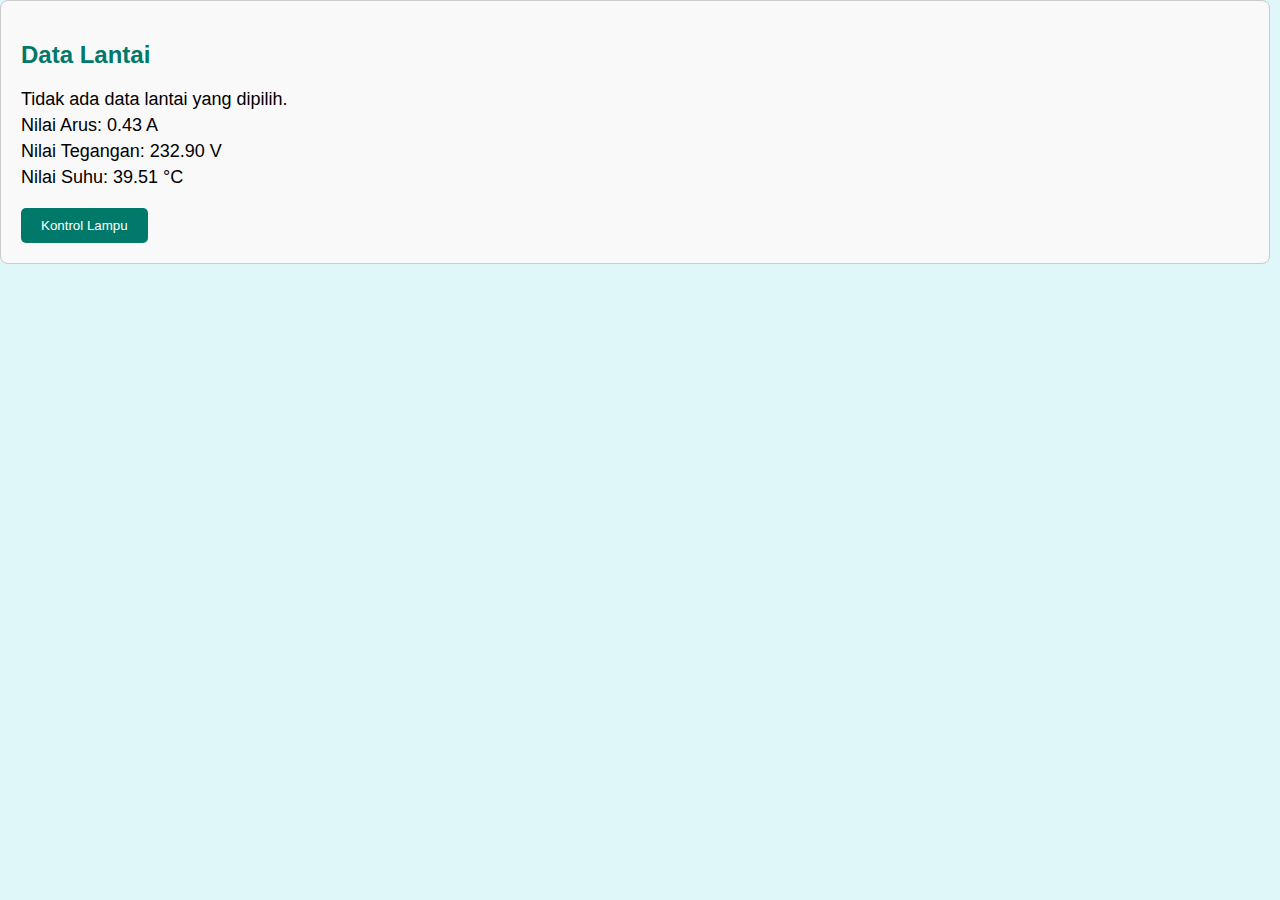
<file: UI/UX Designer/data_floor.html>
<!DOCTYPE html>
<html lang="id">
<head>
    <meta charset="UTF-8">
    <meta http-equiv="X-UA-Compatible" content="IE=edge">
    <meta name="viewport" content="width=device-width, initial-scale=1.0">
    <link rel="stylesheet" href="./styles/data_floor.css">
    <title>Data Lantai</title>
</head>
<body>
    <div class="data-container">
        <h2>Data Lantai</h2>
        <p id="floor-name">Memuat data...</p>
        <p>Nilai Arus: <span id="current-value">0 A</span></p>
        <p>Nilai Tegangan: <span id="voltage-value">0 V</span></p>
        <p>Nilai Suhu: <span id="temperature-value">0 °C</span></p>
        <button onclick="controlLampu()">Kontrol Lampu</button>
    </div>

    <script>
        function updateData() {
            // Ambil nama lantai dari localStorage
            const currentFloor = localStorage.getItem('selectedFloor');

            // Pastikan ada nilai yang diambil dari localStorage
            if (currentFloor) {
                document.getElementById('floor-name').textContent = `Data untuk ${currentFloor}`;
            } else {
                document.getElementById('floor-name').textContent = `Tidak ada data lantai yang dipilih.`;
            }

            // Simulasi data
            const current = (Math.random() * 10).toFixed(2); // Simulasi nilai arus
            const voltage = (Math.random() * 240).toFixed(2); // Simulasi nilai tegangan
            const temperature = (Math.random() * 40).toFixed(2); // Simulasi suhu

            document.getElementById('current-value').textContent = `${current} A`;
            document.getElementById('voltage-value').textContent = `${voltage} V`;
            document.getElementById('temperature-value').textContent = `${temperature} °C`;
        }

        function controlLampu() {
            const currentFloor = localStorage.getItem('selectedFloor');
            if (currentFloor) {
                alert(`Lampu di ${currentFloor} berhasil dikontrol!`);
            } else {
                alert('Tidak ada lantai yang dipilih untuk kontrol lampu.');
            }
        }

        // Panggil fungsi untuk memperbarui data saat halaman dimuat
        window.onload = () => {
            updateData();
            setInterval(updateData, 1000);
            console.log(`Lantai yang dipilih: ${localStorage.getItem('selectedFloor')}`); // Tambahkan untuk debugging
        };
    </script>
</body>
</html>
</file>
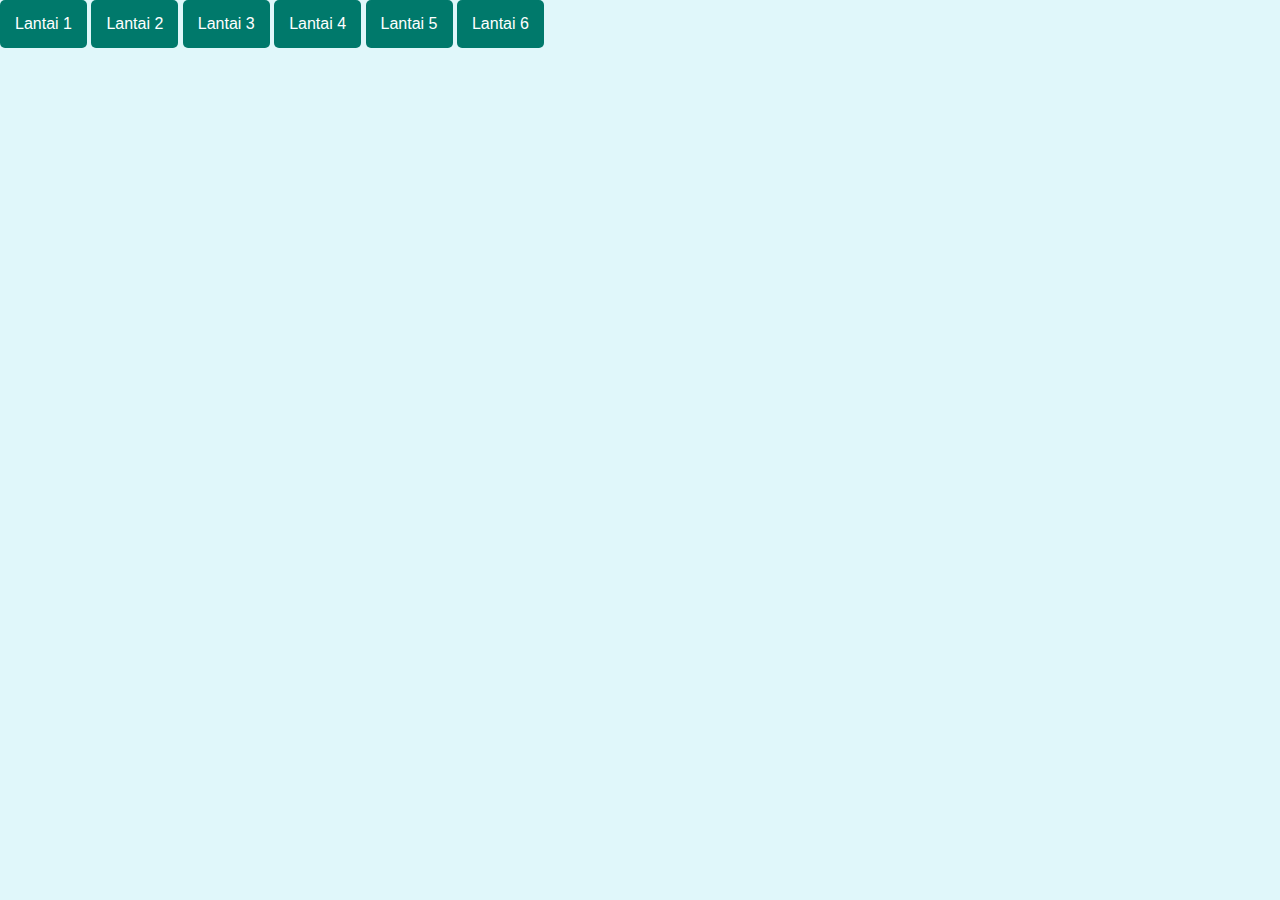
<file: UI/UX Designer/floor.html>
<!DOCTYPE html>
<html lang="id">
<head>
    <meta charset="UTF-8">
    <meta name="viewport" content="width=device-width, initial-scale=1.0">
    <link rel="stylesheet" href="./styles/floor.css"> </link>
    <title> Daftar Lantai</title>
    <style>
    </style>
</head>
<body>
    <div class="buttons-container">
        <button onclick="alert('Anda di Lantai 1')">Lantai 1</button>
        <button onclick="alert('Anda di Lantai 2')">Lantai 2</button>
        <button onclick="alert('Anda di Lantai 3')">Lantai 3</button>
        <button onclick="alert('Anda di Lantai 4')">Lantai 4</button>
        <button onclick="alert('Anda di Lantai 5')">Lantai 5</button>
        <button onclick="alert('Anda di Lantai 6')">Lantai 6</button>
        <!-- Tambahkan tombol sesuai kebutuhan -->
    </div>

    <script>
        function showData(lantai) {
            const dataFrame = window.parent.document.getElementById('data-floor-frame');
            dataFrame.contentWindow.updateData(lantai);
        }
        
        function pilihLantai(namaLantai) {
            // Simpan nama lantai yang dipilih ke localStorage
            localStorage.setItem('selectedFloor', namaLantai);

            // Tambahkan untuk debugging
            console.log(`Lantai yang dipilih: ${namaLantai}`);
            
            // Arahkan ke data_floor.html
            window.location.href = "data_floor.html";
        }
    </script>

</body>
</html>
</file>
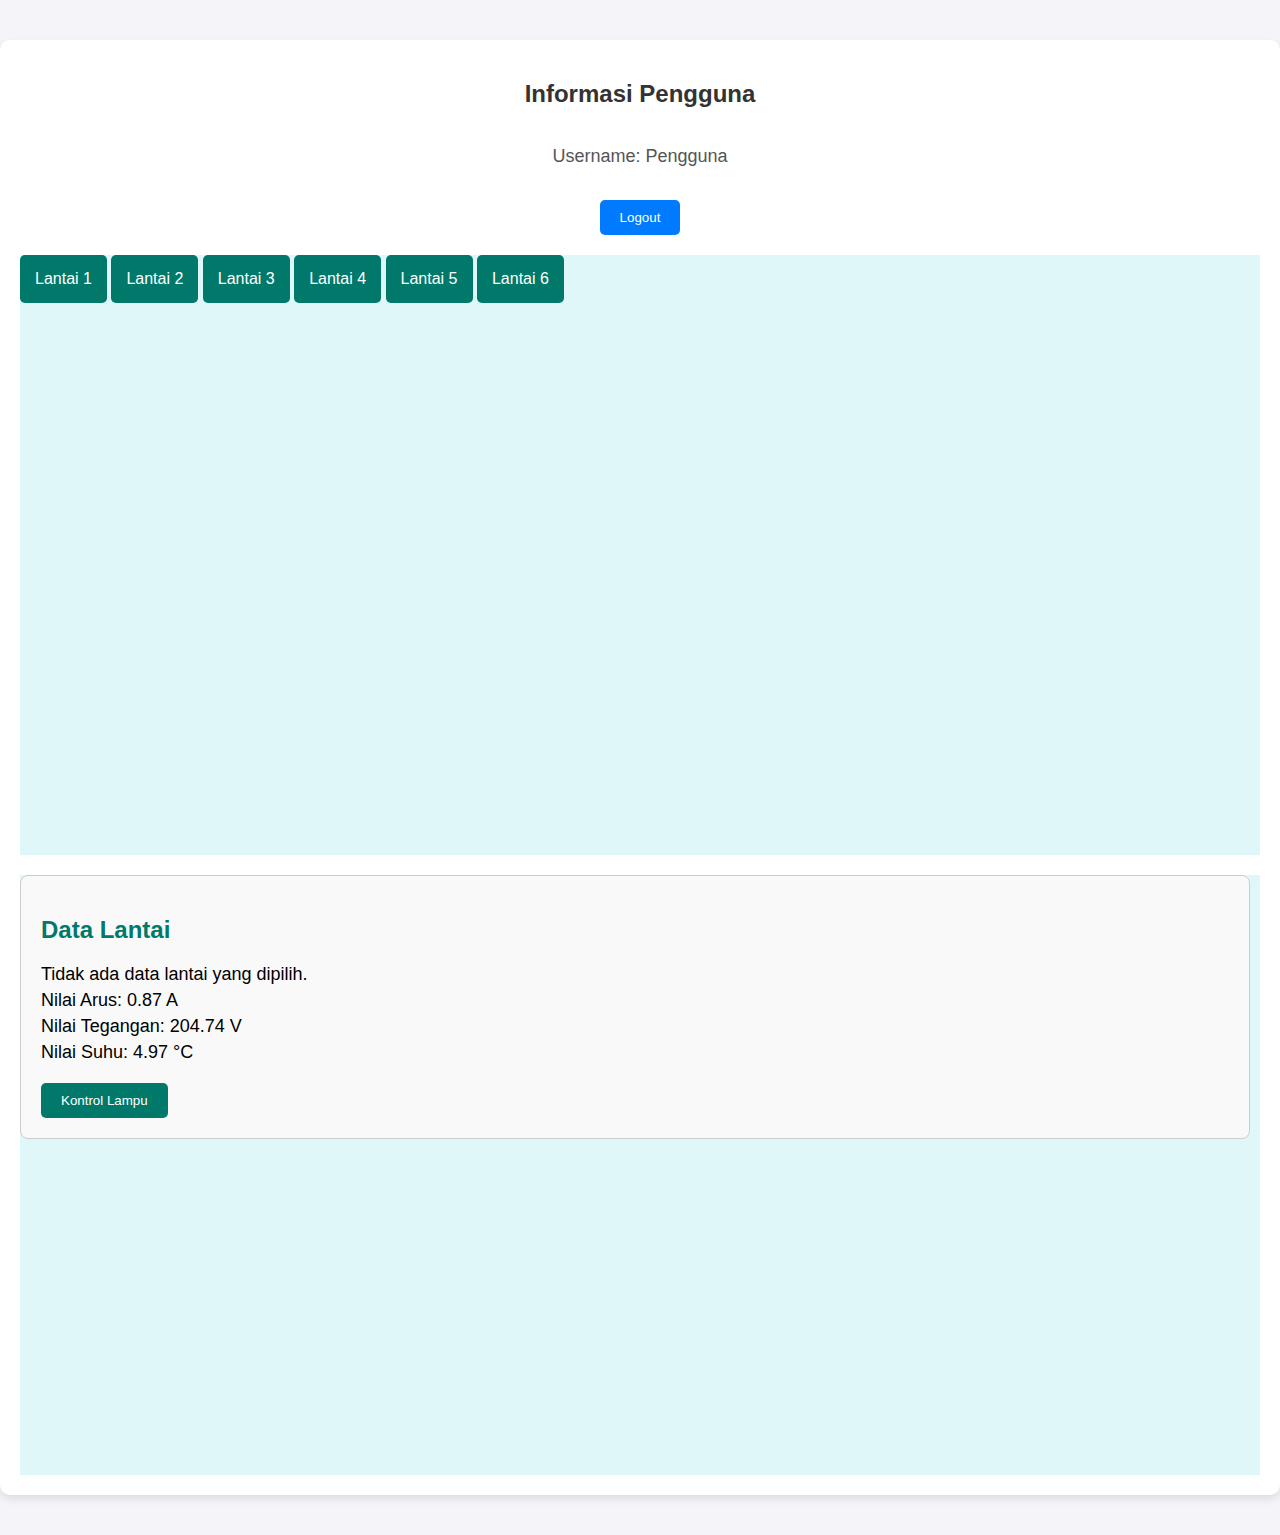
<file: UI/UX Designer/info.html>
<!DOCTYPE html>
<html lang="id">
<head>
    <meta charset="UTF-8">
    <meta http-equiv="X-UA-Compatible" content="IE=edge">
    <meta name="viewport" content="width=device-width, initial-scale=1.0">
    <link rel="stylesheet" href="./styles/info.css">
    <title>Info Pengguna</title>
</head>
<body>
    
    <div class="container">
        <h2>Informasi Pengguna</h2>
        <!-- Menampilkan username yang tersimpan di localStorage -->
        <p>Username: <span id="username"></span></p>

        <!-- Tombol kembali ke halaman utama -->
        <button onclick="window.location.href = 'index.html'">Logout</button>
        
        <!-- iframe untuk menampilkan halaman lain, seperti lantai.html -->
        <iframe src="floor.html" title="Daftar Lantai"></iframe>
        <iframe src="data_floor.html" id="data-floor-frame"></iframe>
    </div>

    <!-- Script untuk mengambil username dari localStorage -->
    <script>
        // Ambil username dari localStorage
        const username = localStorage.getItem("username");

        // Tampilkan username di halaman, atau tampilkan "Pengguna" jika username tidak ditemukan
        document.getElementById("username").textContent = username || "Pengguna";
    </script>
</body>
</html>
</file>
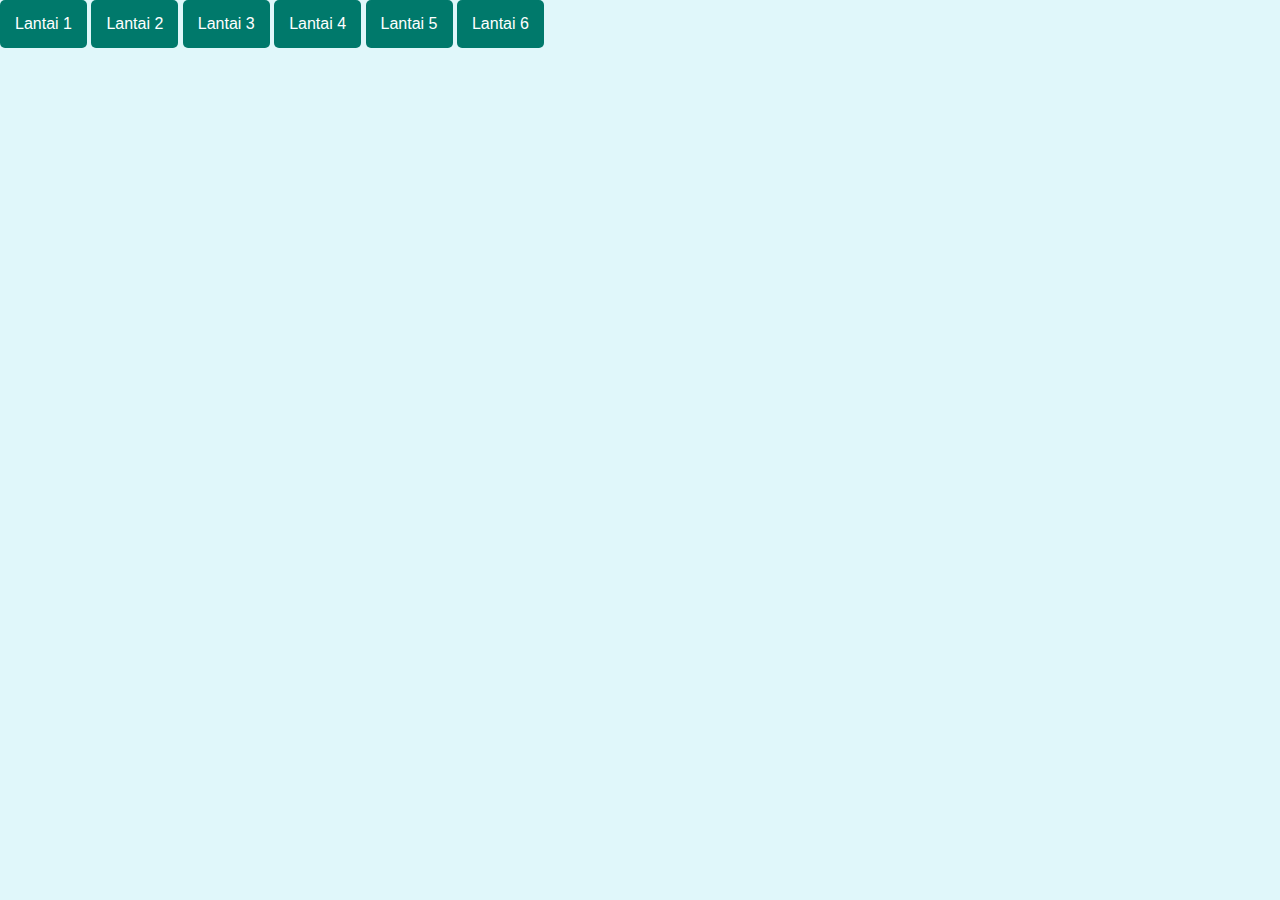
<file: UI/UX Designer/v2/floor.html>
<!DOCTYPE html>
<html lang="id">
<head>
    <meta charset="UTF-8">
    <meta name="viewport" content="width=device-width, initial-scale=1.0">
    <link rel="stylesheet" href="./styles/floor.css"> </link>
    <title> Daftar Lantai</title>
    <style>
    </style>
</head>
<body>
    <div class="buttons-container">
        <button onclick="alert('Anda di Lantai 1')">Lantai 1</button>
        <button onclick="alert('Anda di Lantai 2')">Lantai 2</button>
        <button onclick="alert('Anda di Lantai 3')">Lantai 3</button>
        <button onclick="alert('Anda di Lantai 4')">Lantai 4</button>
        <button onclick="alert('Anda di Lantai 5')">Lantai 5</button>
        <button onclick="alert('Anda di Lantai 6')">Lantai 6</button>
        <!-- Tambahkan tombol sesuai kebutuhan -->
    </div>

    <script>
        function showData(lantai) {
            const dataFrame = window.parent.document.getElementById('data-floor-frame');
            dataFrame.contentWindow.updateData(lantai);
        }
        
        function pilihLantai(namaLantai) {
            // Simpan nama lantai yang dipilih ke localStorage
            localStorage.setItem('selectedFloor', namaLantai);

            // Tambahkan untuk debugging
            console.log(`Lantai yang dipilih: ${namaLantai}`);
            
            // Arahkan ke data_floor.html
            window.location.href = "data_floor.html";
        }
    </script>

</body>
</html>
</file>
<file: UI/UX Designer/styles/data_floor.css>
/* data_floor.css */

body {
    font-family: Arial, sans-serif;
    background-color: #e0f7fa;
    margin: 0;
    padding: 0;
}

.data-container {
    flex: 1;
    padding: 20px;
    border: 1px solid #ccc;
    border-radius: 8px;
    background-color: #f9f9f9;
    margin-right: 10px; /* Jarak antara kedua panel */
}

h2 {
    color: #00796b;
    font-size: 24px;
}

p {
    font-size: 18px;
    margin: 5px 0;
}

button {
    padding: 10px 20px;
    margin-top: 15px;
    background-color: #00796b;
    color: #ffffff;
    border: none;
    border-radius: 5px;
    cursor: pointer;
    transition: background-color 0.3s;
}

button:hover {
    background-color: #004d40;
}
</file>
<file: UI/UX Designer/styles/floor.css>
/* lantai.css */

.container {
    flex: 1;
    padding: 20px;
    border: 1px solid #ccc;
    border-radius: 8px;
    background-color: #f9f9f9;
}

body {
    font-family: Arial, sans-serif;
    background-color: #e0f7fa;
    margin: 0;
    padding: 0;
}

.floor-container {
    display: flex;
    flex-direction: column;
    align-items: center;
    padding: 10px;
}

h2 {
    color: #00796b;
    font-size: 24px;
}

.floor-buttons {
    display: grid;
    grid-template-columns: repeat(3, 1fr);
    gap: 10px;
    max-width: 400px;
    margin-top: 20px;
}

button {
    padding: 15px;
    font-size: 16px;
    background-color: #00796b;
    color: #ffffff;
    border: none;
    border-radius: 5px;
    cursor: pointer;
    transition: background-color 0.3s;
    position: center;
}

button:hover {
    background-color: #004d40;
}
</file>
<file: UI/UX Designer/styles/info.css>
/* info.css */

body {
    font-family: Arial, sans-serif;
    background-color: #f4f4f9;
    margin: 0;
    padding: 0;
}

.container {
    display: flex;
    flex-direction: column;
    align-items: center;
    padding: 20px;
    background-color: #ffffff;
    box-shadow: 0 4px 8px rgba(0, 0, 0, 0.1);
    margin: 40px auto;
    border-radius: 10px;
}

h2 {
    color: #333;
}

p {
    font-size: 18px;
    color: #555;
}

button {
    position: center;
    padding: 10px 20px;
    margin-top: 15px;
    background-color: #007bff;
    color: #fff;
    border: none;
    border-radius: 5px;
    cursor: pointer;
    transition: background-color 0.3s;
}

button:hover {
    background-color: #0056b3;
}

.flex-container {
    display: flex;
    justify-content: space-between;
    align-items: flex-start;
    padding: 20px;
    max-width: 1000px; /* Atur lebar maksimum untuk container flex */
    margin: 0 auto; /* Pusatkan container */
}

.data-floor, .lantai {
    flex: 1;
    padding: 20px;
    border: 1px solid #ccc;
    border-radius: 8px;

    margin-right: 10px; /* Jarak antara kedua panel */
}

.data-floor:last-child, .lantai:last-child {
    margin-right: 0; /* Hapus margin pada elemen terakhir */
}

iframe {
    width: 100%;
    height: 600px;
    border: none;
    margin-top: 20px;
}
</file>
<file: UI/UX Designer/v2/styles/floor.css>
/* lantai.css */

.container {
    flex: 1;
    padding: 20px;
    border: 1px solid #ccc;
    border-radius: 8px;
    background-color: #f9f9f9;
}

body {
    font-family: Arial, sans-serif;
    background-color: #e0f7fa;
    margin: 0;
    padding: 0;
}

.floor-container {
    display: flex;
    flex-direction: column;
    align-items: center;
    padding: 10px;
}

h2 {
    color: #00796b;
    font-size: 24px;
}

.floor-buttons {
    display: grid;
    grid-template-columns: repeat(3, 1fr);
    gap: 10px;
    max-width: 400px;
    margin-top: 20px;
}

button {
    padding: 15px;
    font-size: 16px;
    background-color: #00796b;
    color: #ffffff;
    border: none;
    border-radius: 5px;
    cursor: pointer;
    transition: background-color 0.3s;
    position: center;
}

button:hover {
    background-color: #004d40;
}
</file>
